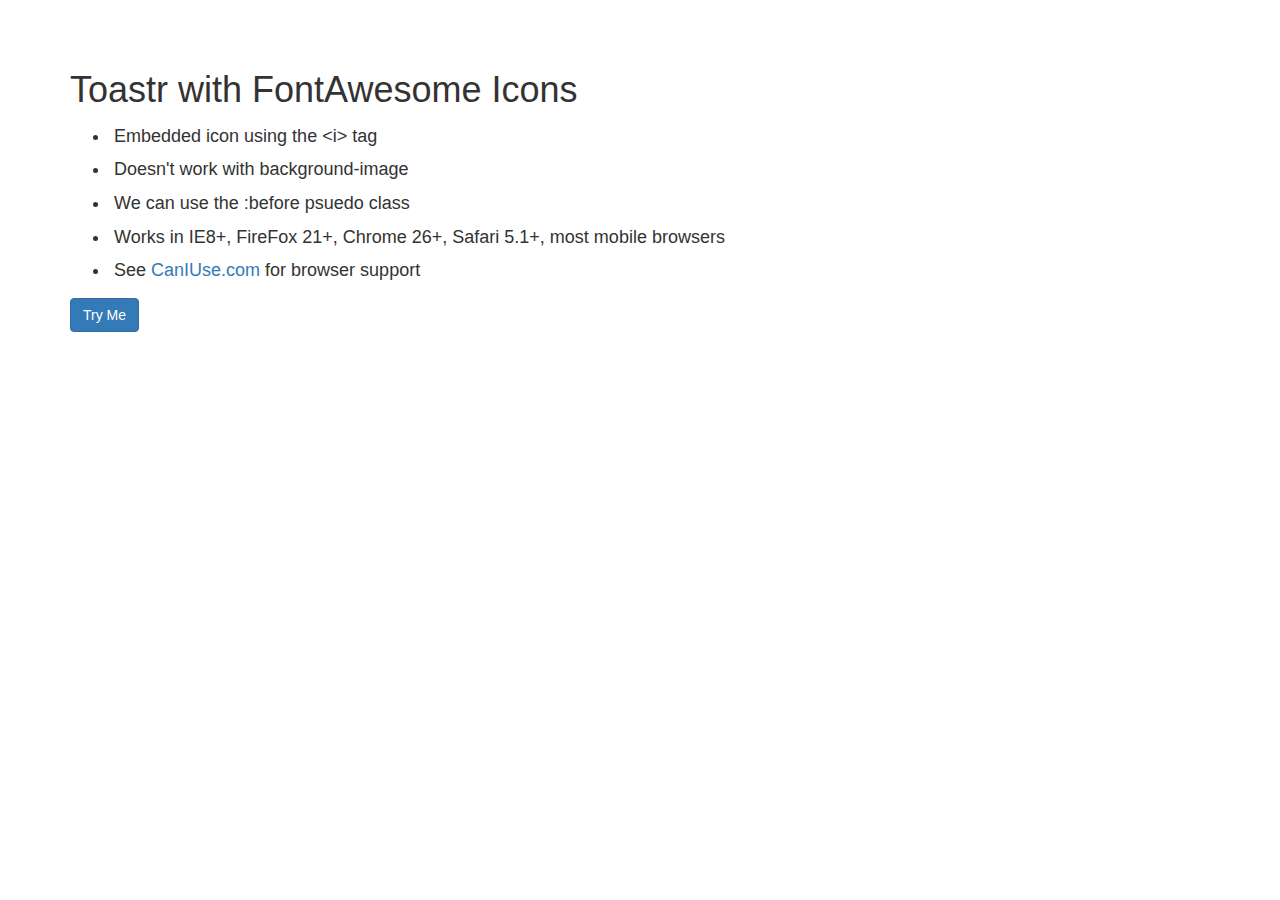
<file: template/alert/index.html>
<!DOCTYPE html>
<html xmlns="http://www.w3.org/1999/xhtml">
<head>
    <title></title>
    <link href="toastr.min.css" rel="stylesheet" />
    <link href="../bootstrap/css/bootstrap.min.css" rel="stylesheet" />
    <link href="style.css" rel="stylesheet" />

</head>
    <body>
        <h1>Toastr with FontAwesome Icons</h1>
        <ul class="icons-ul">
            <li><i class="icon-li icon-ok"></i>Embedded icon using the &lt;i&gt; tag</li>
            <li><i class="icon-li icon-ok"></i>Doesn't work with background-image</li>
            <li><i class="icon-li icon-ok"></i>We can use the :before psuedo class</li>
            <li><i class="icon-li icon-ok"></i>Works in IE8+, FireFox 21+, Chrome 26+, Safari 5.1+, most mobile browsers</li>
            <li><i class="icon-li icon-ok"></i>See <a href="http://caniuse.com/#search=before">CanIUse.com</a> for browser support</li>
        </ul>
        <button class="btn btn-primary" id="tryMe">Try Me</button>        
        
        <script src="jquery-3.0.0.min.js" ></script>
        <script src="toastr.min.js"></script>
        <script src="script.js"></script>
    </body>
</html>
</file>
<file: template/alert/style.css>
body {
    margin: 5em;
}
li {
    font-size: 18px;
    padding: 4px;
}

#toast-container > .toast {
    background-image: none !important;
}

#toast-container > .toast:before {
    position: fixed;
    font-family: FontAwesome;
    font-size: 24px;
    line-height: 18px;
    float: left;
    color: #FFF;
    padding-right: 0.5em;
    margin: auto 0.5em auto -1.5em;
}        
#toast-container > .toast-warning:before {
    content: "\f003";
}
#toast-container > .toast-error:before {
    content: "\f001";
}
#toast-container > .toast-info:before {
    content: "\f005";
}
#toast-container > .toast-success:before {
    content: "\f002";
}
</file>
